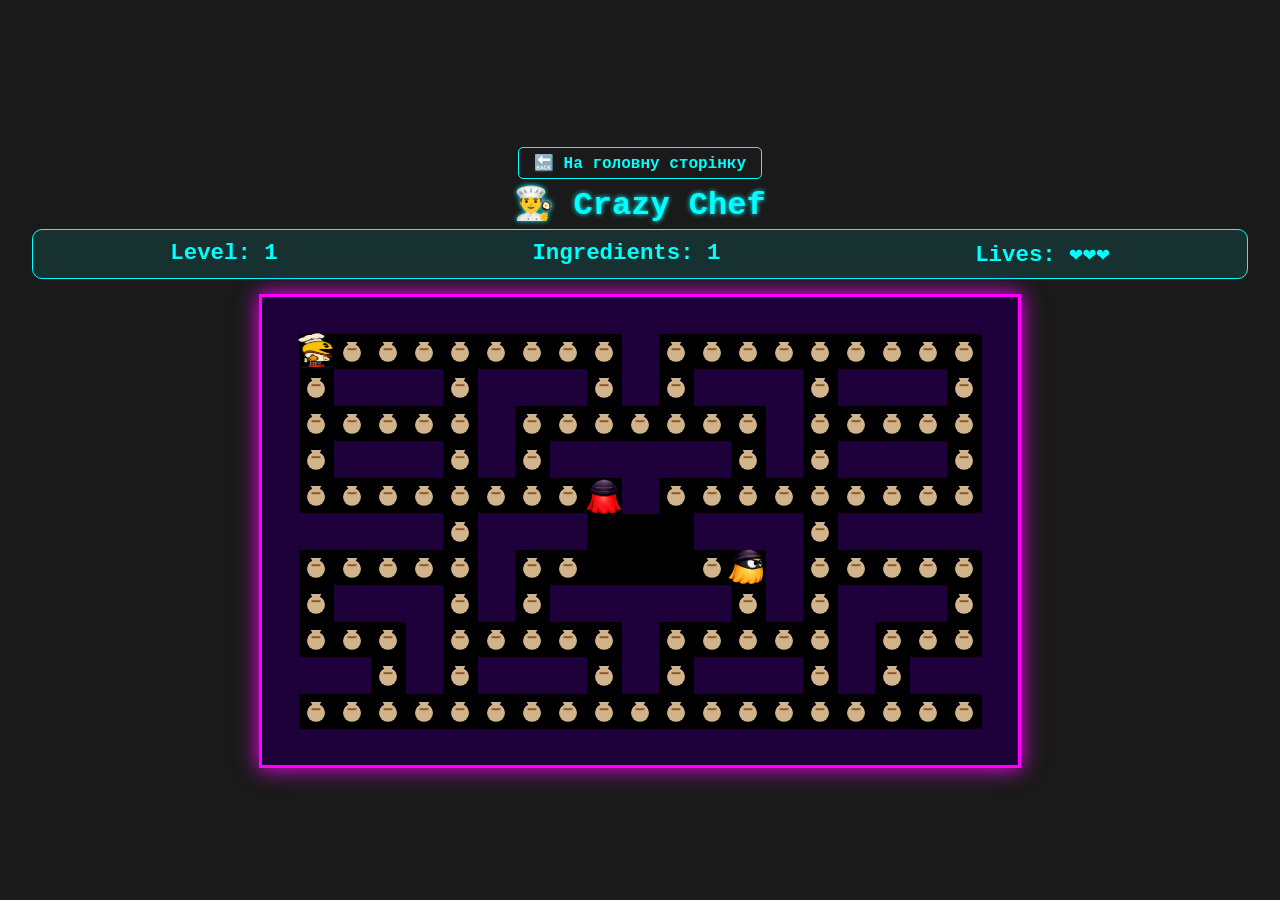
<file: game.html>
<!DOCTYPE html>
<html lang="uk">
<head>
    <meta charset="UTF-8">
    <meta name="viewport" content="width=device-width, initial-scale=1.0, maximum-scale=1.0, user-scalable=no">
    <title>Crazy Chef</title>
    <link rel="stylesheet" href="game.css">
</head>
<body>
    <div id="game-container">
        <a href="index.html" style="color: #0ff; text-decoration: none; margin-top: 15px; font-weight: bold; border: 1px solid #0ff; padding: 5px 15px; border-radius: 5px; font-family: 'Courier New', Courier, monospace;">🔙 На головну сторінку</a>
        
        <div id="game-ui">
            <h1>👨‍🍳 Crazy Chef</h1>
            <div id="top-stats">
                <div>Level: <span id="level-display">1</span></div>
                <div>Ingredients: <span id="score-display">0</span></div>
                <div id="lives-container">Lives: <span id="lives-display">❤️❤️❤️</span></div>
            </div>
        </div>
        
        <canvas id="gameCanvas"></canvas>

        <div id="mobile-controls">
            <div class="control-row">
                <button id="btn-up" class="dpad-btn">W</button>
            </div>
            <div class="control-row">
                <button id="btn-left" class="dpad-btn">A</button>
                <button id="btn-down" class="dpad-btn">S</button>
                <button id="btn-right" class="dpad-btn">D</button>
            </div>
        </div>
    </div>
    
    <div id="win-screen" class="screen">
        <h2 style="color: #0f0; text-shadow: 0 0 20px #0f0;">ІНГРЕДІЄНТИ ЗІБРАНО!</h2>
        <div class="recipe-box">
            <h3 id="recipe-title"></h3>
            <p id="recipe-text"></p>
        </div>
        <button id="next-level-btn" style="color: #0f0; border-color: #0f0;">👉 Готувати далі</button>
    </div>

    <div id="final-win-screen" class="screen">
        <h2 style="color: #0ff; text-shadow: 0 0 20px #0ff;">ЛЕГЕНДА КУЛІНАРІЇ!</h2>
        <div class="recipe-box" style="border-color: #0ff;">
            <h3 id="final-recipe-title" style="color: #ff0;"></h3>
            <p id="final-recipe-text"></p>
        </div>
        <button onclick="location.reload()" style="color: #0ff; border-color: #0ff;">🔄 Зіграти ще раз</button>
        <button onclick="window.location.href='index.html'" style="color: #fff; border-color: #fff; margin-top: 10px;">🏠 Повернутися на сайт</button>
    </div>

    <div id="lose-screen" class="screen">
        <h2 style="color: #f00; text-shadow: 0 0 20px #f00;">КУХНЯ ЗГОРІЛА!</h2>
        <p>Ти втратив усі життя.</p>
        <button onclick="location.reload()" style="color: #f00; border-color: #f00;">🔄 Спробувати ще раз</button>
        <button onclick="window.location.href='index.html'" style="color: #fff; border-color: #fff; margin-top: 10px;">🏠 Повернутися на сайт</button>
    </div>

    <script src="controls.js"></script>
    <script src="game.js"></script>
</body>
</html>
</file>
<file: game.css>
/* --- ОСНОВНІ НАЛАШТУВАННЯ --- */
body {
    background-color: #1a1a1a;
    color: #0ff;
    font-family: 'Courier New', Courier, monospace;
    display: flex;
    flex-direction: column;
    align-items: center;
    justify-content: center;
    min-height: 100vh; 
    margin: 0;
    overflow: hidden; 
    touch-action: none; /* Забороняє випадкові свайпи та зум на телефоні */
}

/* Контейнер, щоб усе було по центру */
#game-container {
    display: flex;
    flex-direction: column;
    align-items: center;
    width: 100%;
    max-width: 100vw;
}

/* --- ІНТЕРФЕЙС (ЗАГОЛОВОК, СТАТИСТИКА) --- */
#game-ui {
    text-align: center;
    margin-bottom: 5px;
    width: 95vw;
}

h1 {
    margin: 5px 0;
    font-size: 1.5em;
    text-shadow: 0 0 5px #0ff;
}

#top-stats {
    display: flex;
    justify-content: space-around;
    font-size: 1.1em;
    font-weight: bold;
    margin-bottom: 10px;
    background: rgba(0, 255, 255, 0.1);
    padding: 10px;
    border-radius: 10px;
    border: 1px solid #0ff;
}

/* --- ІГРОВЕ ПОЛЕ (CANVAS) --- */
canvas {
    background-color: #000;
    border: 3px solid #f0f;
    box-shadow: 0 0 20px #f0f;
    
    /* Адаптація для телефонів */
    max-width: 95vw;   
    max-height: 55vh; 
    height: auto;
    
    /* Фікс чіткості пікселів */
    image-rendering: pixelated; 
    image-rendering: -moz-crisp-edges; 
    image-rendering: -webkit-crisp-edges; 
    image-rendering: crisp-edges; 
}

/* --- МОБІЛЬНИЙ ДЖОЙСТИК (W A S D) --- */
#mobile-controls {
    margin-top: 15px;
    display: flex;
    flex-direction: column;
    align-items: center;
    gap: 15px;
    z-index: 50; 
}

.control-row {
    display: flex;
    gap: 20px;
}

.dpad-btn {
    width: 70px; 
    height: 70px;
    background-color: rgba(0, 255, 255, 0.1);
    border: 2px solid #0ff;
    border-radius: 15px;
    color: #0ff;
    font-size: 28px;
    font-weight: bold;
    font-family: inherit;
    display: flex;
    justify-content: center;
    align-items: center;
    cursor: pointer;
    
    /* Блокуємо виділення тексту при швидкому натисканні */
    user-select: none; 
    -webkit-user-select: none;
    touch-action: manipulation;
}

/* Анімація натискання кнопки джойстика */
.dpad-btn:active {
    background-color: #0ff;
    color: #000;
    transform: scale(0.92); 
    box-shadow: 0 0 15px #0ff;
}

/* Ховаємо джойстик на великих екранах (ПК) */
@media (min-width: 900px) {
    #mobile-controls {
        display: none;
    }
    canvas {
        max-height: 75vh; 
    }
    h1 {
        font-size: 2em;
    }
    #top-stats {
        font-size: 1.4em;
    }
}

/* --- ЕКРАНИ (ПЕРЕМОГА, ПРОГРАШ) --- */
.screen {
    position: fixed; 
    top: 0;
    left: 0;
    width: 100vw;
    height: 100vh;
    background-color: rgba(0, 0, 0, 0.85);
    display: none; /* Приховано за замовчуванням */
    flex-direction: column;
    justify-content: center;
    align-items: center;
    z-index: 100;
}

.screen h2 {
    text-align: center;
    font-size: 2.5em;
    margin: 10px;
}

/* СТИЛЬ ДЛЯ ВІКНА З РЕЦЕПТОМ (Виправляє помилку зі скріншота) */
.recipe-box {
    background: rgba(0, 0, 0, 0.9); 
    padding: 20px 30px; 
    border-radius: 15px; 
    max-width: 600px; 
    width: 85%; /* Щоб на телефоні не прилипало до країв */
    border: 3px solid #0f0; 
    margin: 20px auto;
    text-align: center; 
    box-shadow: 0 0 20px rgba(0, 255, 0, 0.5); 
}

.recipe-box h3 {
    margin-top: 0; 
    font-size: 1.6em;
    color: #ff0;
    text-shadow: 0 0 10px #ff0;
    margin-bottom: 15px;
}

.recipe-box p {
    font-size: 1.2em; 
    text-align: center; 
    line-height: 1.5;
    color: #fff;
    margin: 0;
}

/* Текст для екрана програшу */
.screen > p {
    font-size: 1.5em;
    color: #fff;
    text-align: center;
}

/* Універсальний стиль для кнопок меню (Спробувати ще раз, Готувати далі) */
.screen button {
    padding: 15px 30px;
    font-size: 1.2em;
    font-family: inherit;
    font-weight: bold;
    background-color: #000;
    cursor: pointer;
    text-transform: uppercase;
    transition: all 0.2s;
    border-width: 3px;
    border-style: solid;
    margin-top: 15px;
}

/* Неонове світіння кнопки при наведенні мишкою */
.screen button:hover {
    background-color: currentColor; 
    color: #000 !important;
    box-shadow: 0 0 20px currentColor;
}
.game-wrapper {
    display: flex;
    flex-direction: column;
    align-items: center;
    width: 100%;
    margin-top: 10px;
}

#mobile-controls {
    display: flex; /* Показуємо на телефонах */
    flex-direction: column;
    align-items: center;
    gap: 10px;
    margin-top: 20px;
    padding-bottom: 30px; /* Місце, щоб не перекривало системну полоску */
}

@media (min-width: 992px) {
    #mobile-controls {
        display: none; /* Ховаємо на ПК */
    }
}
</file>
